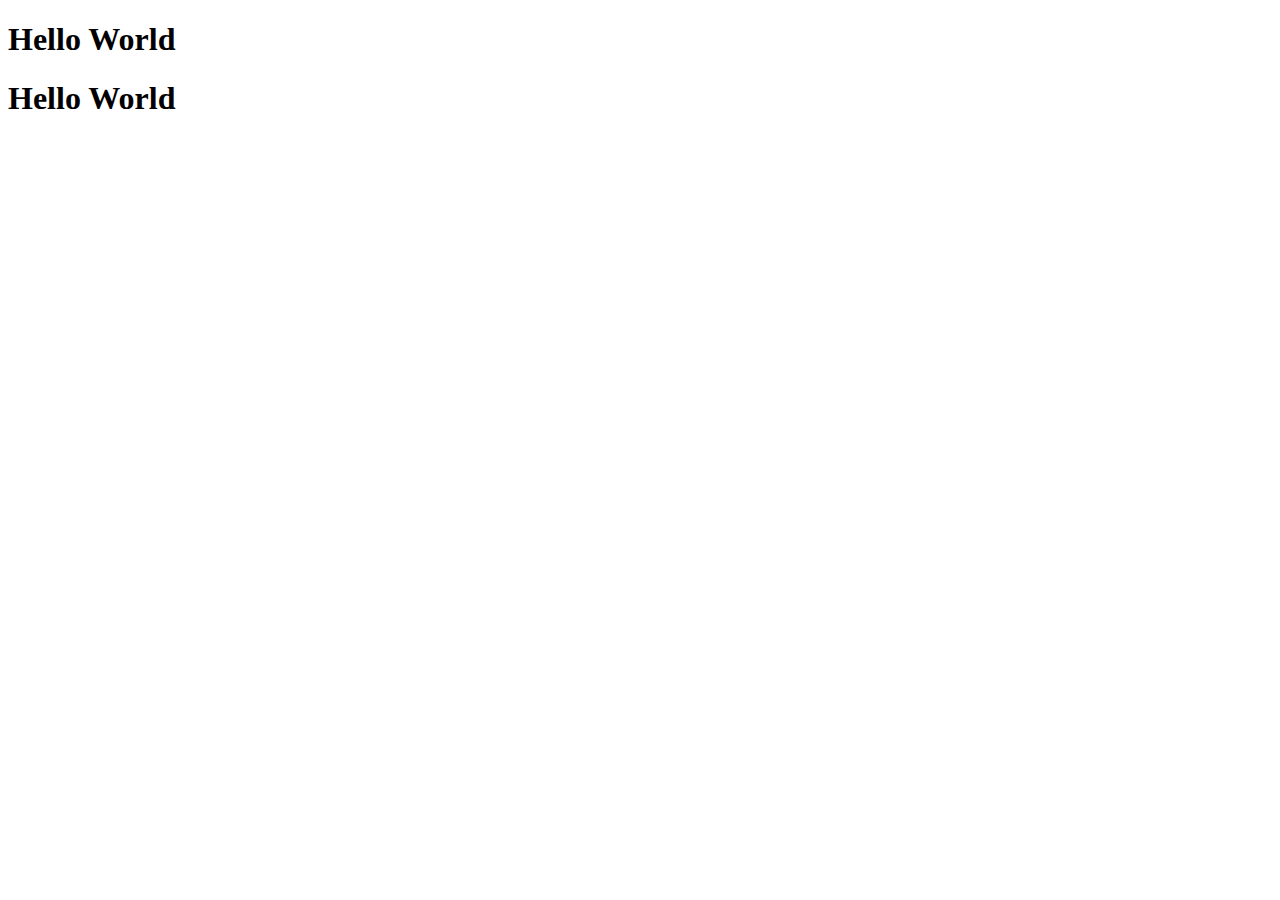
<file: src/main/resources/static/index.html>
<!DOCTYPE html>

<html lang="en">
    <head>
        <meta charset="UTF-8" />
        <title>Hello World</title>
    </head>


    <body>
        <h1>Hello World</h1>
        <h1>Hello World</h1>
    </body>
</html>
</file>
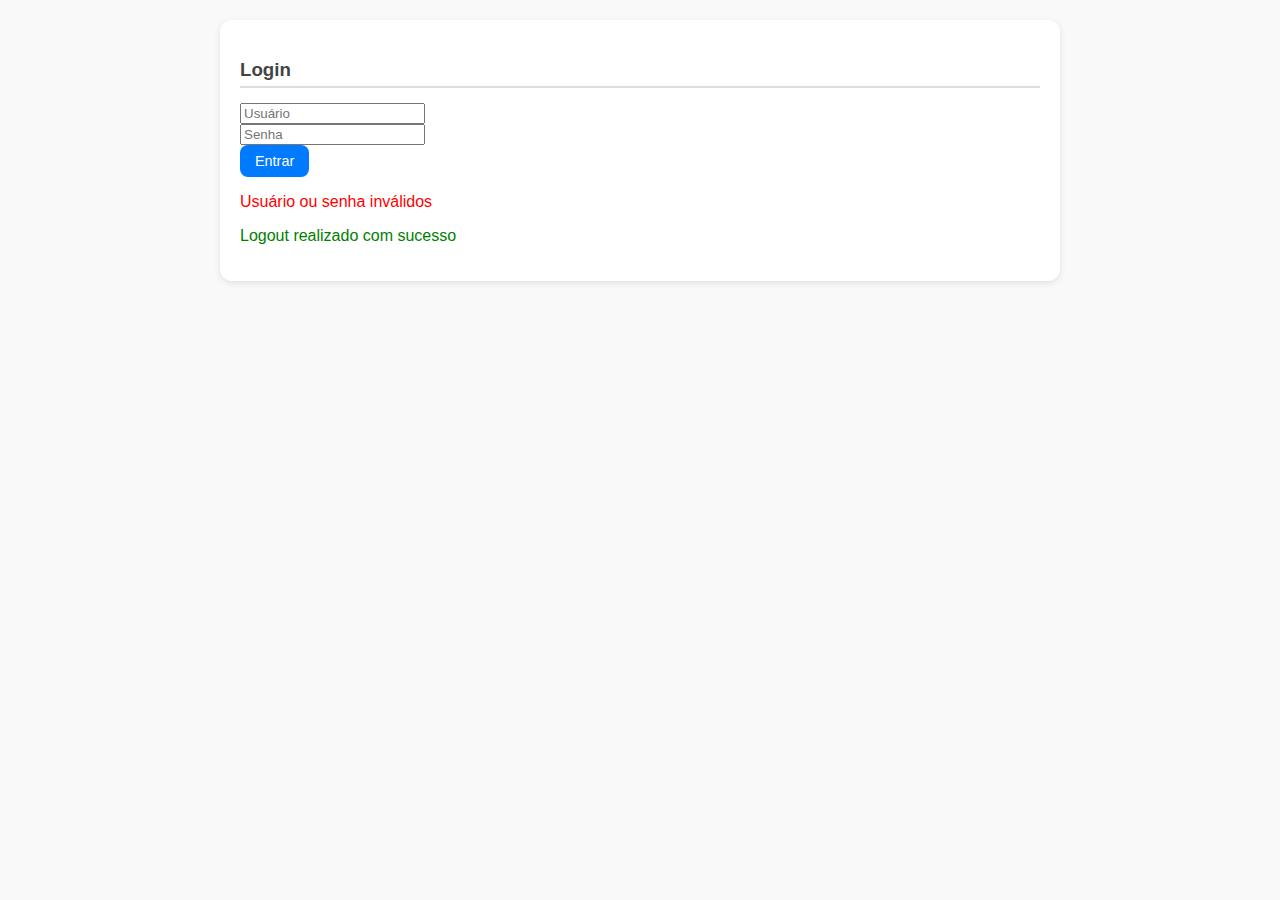
<file: src/main/resources/static/login.html>
<!DOCTYPE html>
<html lang="pt-BR">
    <head>
        <meta charset="UTF-8" />
        <title>Menu</title>
        <link
            rel="stylesheet"
            href="./index.css"
        />
    </head>
    <body>
        <section class="login">
            <h3>Login</h3>

            <!-- Form que o Spring Security reconhece -->
            <form
                th:action="@{/login}"
                method="post"
            >
                <div>
                    <input
                        type="text"
                        name="username"
                        placeholder="Usuário"
                        required
                    />
                </div>
                <div>
                    <input
                        type="password"
                        name="password"
                        placeholder="Senha"
                        required
                    />
                </div>
                <div>
                    <button type="submit">Entrar</button>
                </div>
            </form>

            <!-- Exibe erro de login se ?error=true -->
            <div th:if="${param.error}">
                <p style="color: red">Usuário ou senha inválidos</p>
            </div>

            <!-- Exibe mensagem de logout se ?logout=true -->
            <div th:if="${param.logout}">
                <p style="color: green">Logout realizado com sucesso</p>
            </div>
        </section>

        <script>
            let token = null;

            document
                .getElementById('login-btn')
                .addEventListener('click', async () => {
                    const username = document.getElementById('username').value;
                    const password = document.getElementById('password').value;

                    const res = await fetch(
                        'http://localhost:8080/api/auth/login',
                        {
                            method: 'POST',
                            headers: { 'Content-Type': 'application/json' },
                            body: JSON.stringify({ username, password }),
                        }
                    );

                    if (!res.ok) {
                        alert('Login inválido!');
                        return;
                    }

                    const data = await res.json();
                    token = data.token;
                    localStorage.setItem('token', token);

                    // alert('Login realizado com sucesso!');
                });

            // Exemplo de fetch autenticado
            async function fetchComToken(url, options = {}) {
                const t = localStorage.getItem('token');
                return fetch(url, {
                    ...options,
                    headers: {
                        ...options.headers,
                        Authorization: `Bearer ${t}`,
                    },
                });
            }
        </script>
    </body>
</html>
</file>
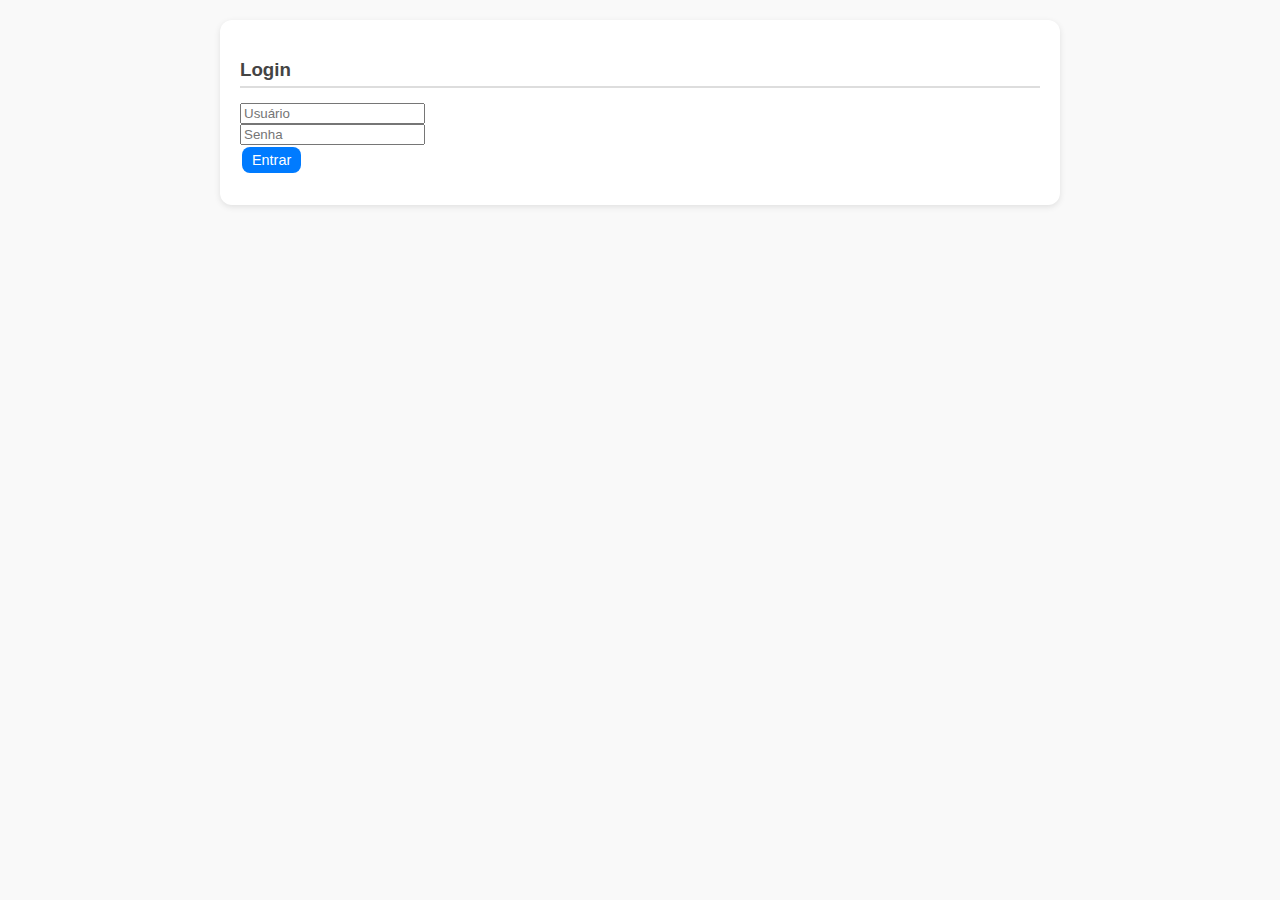
<file: src/main/resources/templates/login.html>
<!DOCTYPE html>
<html lang="pt-BR">
    <head>
        <meta charset="UTF-8" />
        <title>Login</title>
        <link
            rel="stylesheet"
            href="./index.css"
        />
    </head>
    <body>
        <section class="login">
            <h3>Login</h3>

            <!-- Form sem submit automático -->
            <div>
                <input
                    type="text"
                    id="username"
                    placeholder="Usuário"
                    required
                />
            </div>
            <div>
                <input
                    type="password"
                    id="password"
                    placeholder="Senha"
                    required
                />
            </div>
            <div>
                <button
                    type="button"
                    id="login-btn"
                >
                    Entrar
                </button>
            </div>

            <div
                id="msg"
                style="margin-top: 10px"
            ></div>
        </section>

        <script>
            const btn = document.getElementById('login-btn');
            const msgDiv = document.getElementById('msg');

            btn.addEventListener('click', async () => {
                const username = document
                    .getElementById('username')
                    .value.trim();
                const password = document
                    .getElementById('password')
                    .value.trim();

                if (!username || !password) {
                    msgDiv.innerHTML =
                        '<p style="color:red;">Preencha usuário e senha</p>';
                    return;
                }

                try {
                    const res = await fetch('/api/auth/login', {
                        method: 'POST',
                        headers: { 'Content-Type': 'application/json' },
                        body: JSON.stringify({ username, password }),
                    });

                    if (!res.ok) {
                        msgDiv.innerHTML =
                            '<p style="color:red;">Usuário ou senha inválidos</p>';
                        return;
                    }

                    const data = await res.json();
                    localStorage.setItem('token', data.token);

                    msgDiv.innerHTML =
                        '<p style="color:green;">Login realizado com sucesso!</p>';

                    // Redireciona para home após login
                    setTimeout(() => {
                        window.location.href = '/';
                    }, 1000);
                } catch (err) {
                    console.error(err);
                    msgDiv.innerHTML =
                        '<p style="color:red;">Erro no servidor, tente novamente</p>';
                }
            });

            // Função utilitária para fetch autenticado
            async function fetchComToken(url, options = {}) {
                const token = localStorage.getItem('token');
                return fetch(url, {
                    ...options,
                    headers: {
                        ...options.headers,
                        Authorization: `Bearer ${token}`,
                    },
                });
            }
        </script>
    </body>
</html>
</file>
<file: src/main/resources/static/index.css>
/* Reset básico */
body {
    margin: 0;
    font-family: Arial, sans-serif;
    background: #f9f9f9;
    color: #333;
}

/* Seções principais */
section {
    margin: 20px auto;
    padding: 20px;
    max-width: 800px;
    background: #fff;
    border-radius: 12px;
    box-shadow: 0 2px 6px rgba(0, 0, 0, 0.1);
}

/* Títulos */
h3 {
    margin-bottom: 15px;
    border-bottom: 2px solid #ddd;
    padding-bottom: 5px;
    color: #444;
}

/* Lista de pratos */
#menu-list {
    display: grid;
    grid-template-columns: repeat(auto-fit, minmax(220px, 1fr));
    gap: 20px;
    list-style: none;
    padding: 0;
}

/* Card de prato */
.prato-card {
    background: #fafafa;
    padding: 15px;
    border-radius: 10px;
    border: 1px solid #eee;
    transition: transform 0.2s, box-shadow 0.2s;
}

.prato-card:hover {
    transform: translateY(-5px);
    box-shadow: 0 4px 12px rgba(0, 0, 0, 0.15);
}

.prato-card h4 {
    margin-top: 0;
    margin-bottom: 10px;
    color: #222;
}

/* Ingredientes */
.prato-card ul {
    margin: 0;
    padding-left: 20px;
    font-size: 0.9em;
    color: #555;
}

/* Preço */
.preco {
    margin: 10px 0;
    font-weight: bold;
    color: #008000;
}

/* Botão */
button {
    padding: 8px 15px;
    border: none;
    border-radius: 8px;
    background: #007bff;
    color: white;
    cursor: pointer;
    font-size: 0.9em;
    transition: background 0.2s;
}

button:hover {
    background: #0056b3;
}

/* Lista de pedidos */
#ordem-list {
    list-style: none;
    padding: 0;
}

#ordem-list li {
    padding: 8px;
    border-bottom: 1px solid #eee;
}

.total {
    margin-top: 15px;
    font-size: 1.1em;
    font-weight: bold;
    color: #333;
}

#finalizar-btn {
    margin-top: 10px;
    padding: 10px 20px;
    border: none;
    border-radius: 8px;
    background: #28a745;
    color: white;
    font-size: 1em;
    cursor: pointer;
    transition: background 0.2s;
}

#finalizar-btn:hover {
    background: #218838;
}
</file>
<file: src/main/resources/templates/index.css>
/* Reset básico */
body {
    margin: 0;
    font-family: Arial, sans-serif;
    background: #f9f9f9;
    color: #333;
}

/* Seções principais */
section {
    margin: 20px auto;
    padding: 20px;
    max-width: 800px;
    background: #fff;
    border-radius: 12px;
    box-shadow: 0 2px 6px rgba(0, 0, 0, 0.1);
}

/* Títulos */
h3 {
    margin-bottom: 15px;
    border-bottom: 2px solid #ddd;
    padding-bottom: 5px;
    color: #444;
}

/* Lista de pratos */
#menu-list {
    display: grid;
    grid-template-columns: repeat(auto-fit, minmax(220px, 1fr));
    gap: 20px;
    list-style: none;
    padding: 0;
}

/* Card de prato */
.prato-card {
    background: #fafafa;
    padding: 15px;
    border-radius: 10px;
    border: 1px solid #eee;
    transition: transform 0.2s, box-shadow 0.2s;
}

.prato-card:hover {
    transform: translateY(-5px);
    box-shadow: 0 4px 12px rgba(0, 0, 0, 0.15);
}

.prato-card h4 {
    margin-top: 0;
    margin-bottom: 10px;
    color: #222;
}

/* Ingredientes */
.prato-card ul {
    margin: 0;
    padding-left: 20px;
    font-size: 0.9em;
    color: #555;
}

/* Preço */
.preco {
    margin: 10px 0;
    font-weight: bold;
    color: #008000;
}

/* Botão */
button {
    padding: 8px 15px;
    border: none;
    border-radius: 8px;
    background: #007bff;
    color: white;
    cursor: pointer;
    font-size: 0.9em;
    transition: background 0.2s;
}

button:hover {
    background: #0056b3;
}

/* Lista de pedidos */
#ordem-list {
    list-style: none;
    padding: 0;
}

#ordem-list li {
    padding: 8px;
    border-bottom: 1px solid #eee;
}

.total {
    margin-top: 15px;
    font-size: 1.1em;
    font-weight: bold;
    color: #333;
}

#finalizar-btn {
    margin-top: 10px;
    padding: 10px 20px;
    border: none;
    border-radius: 8px;
    background: #28a745;
    color: white;
    font-size: 1em;
    cursor: pointer;
    transition: background 0.2s;
}

#finalizar-btn:hover {
    background: #218838;
}

body {
    font-family: Arial, sans-serif;
    margin: 20px;
}

form {
    margin-bottom: 20px;
}

form input,
form select {
    margin: 5px 0;
    display: block;
    padding: 5px;
}

button {
    margin: 2px;
    padding: 5px 10px;
    cursor: pointer;
}
</file>
